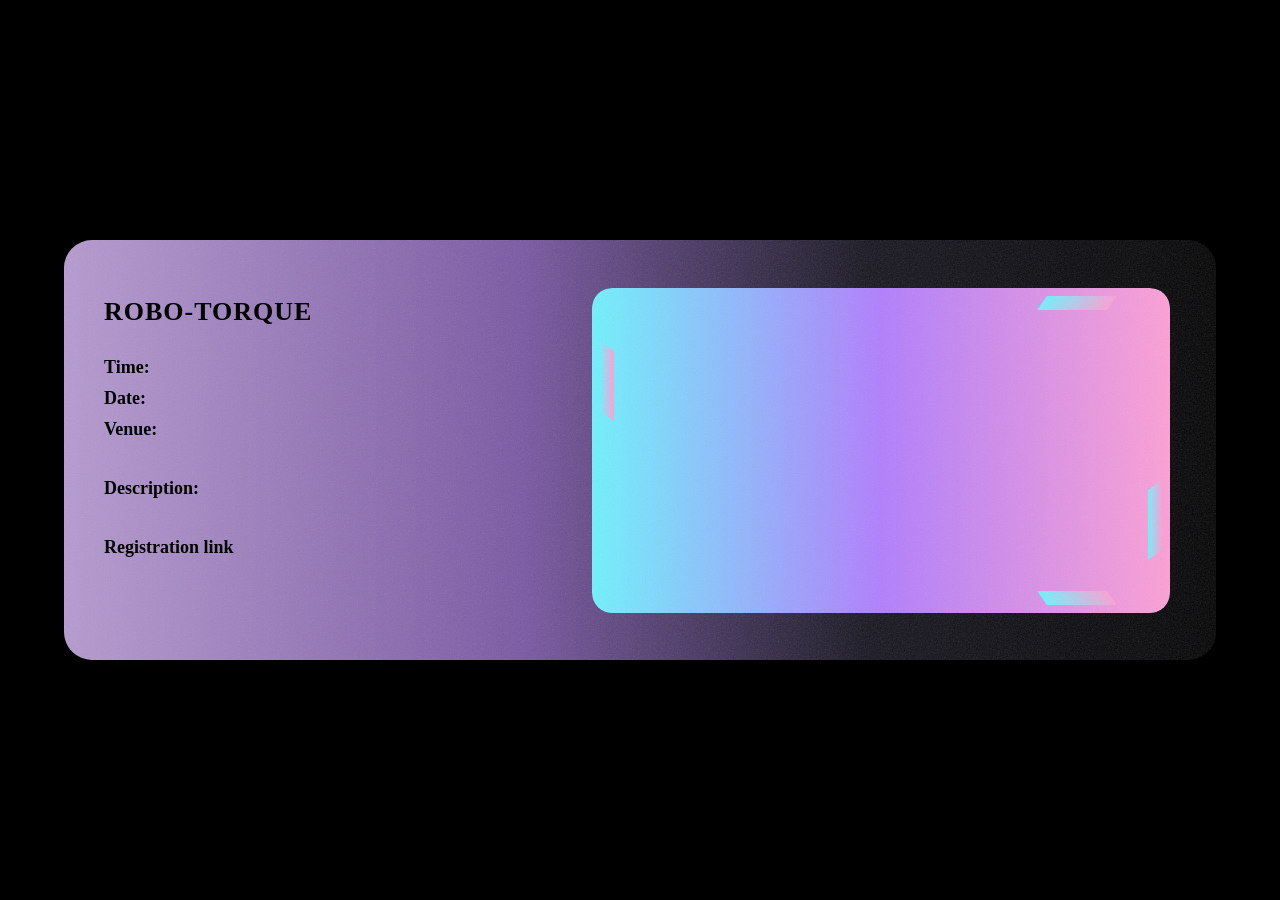
<file: eventstest.html>
<!DOCTYPE html>
<html lang="en">
<head>
<meta charset="UTF-8">
<title>Event Card – Robo Torque</title>

<style>
body{
    margin:0;
    min-height:100vh;
    display:flex;
    justify-content:center;
    align-items:center;
    background:#000;
    font-family:"Times New Roman", serif;
}

/* MAIN CARD */
.event-card{
    width:90%;
    max-width:1200px;
    height:420px;
    border-radius:28px;
    position:relative;
    overflow:hidden;
    display:flex;
    padding:40px;
    box-sizing:border-box;

    /* LHS texture → RHS dark */
    background:
        linear-gradient(90deg,
            rgba(200,170,230,0.9) 0%,
            rgba(140,100,190,0.85) 40%,
            rgba(20,20,30,0.95) 70%,
            #000 100%
        );
}

/* PIXEL / GRAIN EFFECT */
.event-card::after{
    content:"";
    position:absolute;
    inset:0;
    background-image:
        url("data:image/svg+xml,%3Csvg xmlns='http://www.w3.org/2000/svg' width='180' height='180'%3E%3Cfilter id='n'%3E%3CfeTurbulence type='fractalNoise' baseFrequency='0.75' numOctaves='3'/%3E%3C/filter%3E%3Crect width='100%25' height='100%25' filter='url(%23n)' opacity='0.18'/%3E%3C/svg%3E");
    pointer-events:none;
}

/* LEFT TEXT */
.event-info{
    width:45%;
    color:#000;
    z-index:2;
}

.event-info h1{
    font-size:26px;
    letter-spacing:1px;
    margin-bottom:30px;
}

.event-info p{
    font-size:18px;
    margin:10px 0;
}

.label{
    font-weight:bold;
}

/* RIGHT PANEL CONTAINER */
.event-frame{
    width:55%;
    position:relative;
    display:flex;
    justify-content:center;
    align-items:center;
}

/* INNER DARK SCREEN */
.frame-core{
    width:92%;
    height:85%;
    background:#050507;
    position:relative;
    border-radius:16px;
}

/* BLOCK-BASED FRAME */
.frame-core::before{
    content:"";
    position:absolute;
    inset:-18px;
    background:
        linear-gradient(90deg,#6ef3ff,#b07cff,#ff9fd6);
    mask:
        linear-gradient(#000 0 0) content-box,
        linear-gradient(#000 0 0);
    -webkit-mask:
        linear-gradient(#000 0 0) content-box,
        linear-gradient(#000 0 0);
    padding:6px;
    border-radius:20px;
    filter:drop-shadow(0 0 20px rgba(140,200,255,.8));
}

/* SEGMENT CUTS */
.block{
    position:absolute;
    background:linear-gradient(90deg,#6ef3ff,#ff9fd6);
    height:14px;
    width:70px;
}

.block.top{
    top:-10px;
    right:40px;
    transform:skewX(-35deg);
}

.block.bottom{
    bottom:-10px;
    right:40px;
    transform:skewX(35deg);
}

.block.left{
    left:-10px;
    top:40px;
    width:14px;
    height:70px;
    transform:skewY(35deg);
}

.block.right{
    right:-10px;
    bottom:40px;
    width:14px;
    height:70px;
    transform:skewY(-35deg);
}

</style>
</head>

<body>

<div class="event-card">

    <div class="event-info">
        <h1>ROBO-TORQUE</h1>

        <p><span class="label">Time:</span></p>
        <p><span class="label">Date:</span></p>
        <p><span class="label">Venue:</span></p>

        <br>

        <p><span class="label">Description:</span></p>

        <br>

        <p><span class="label">Registration link</span></p>
    </div>

    <div class="event-frame">
        <div class="frame-core">
            <div class="block top"></div>
            <div class="block bottom"></div>
            <div class="block left"></div>
            <div class="block right"></div>
        </div>
    </div>

</div>

</body>
</html>
</file>
